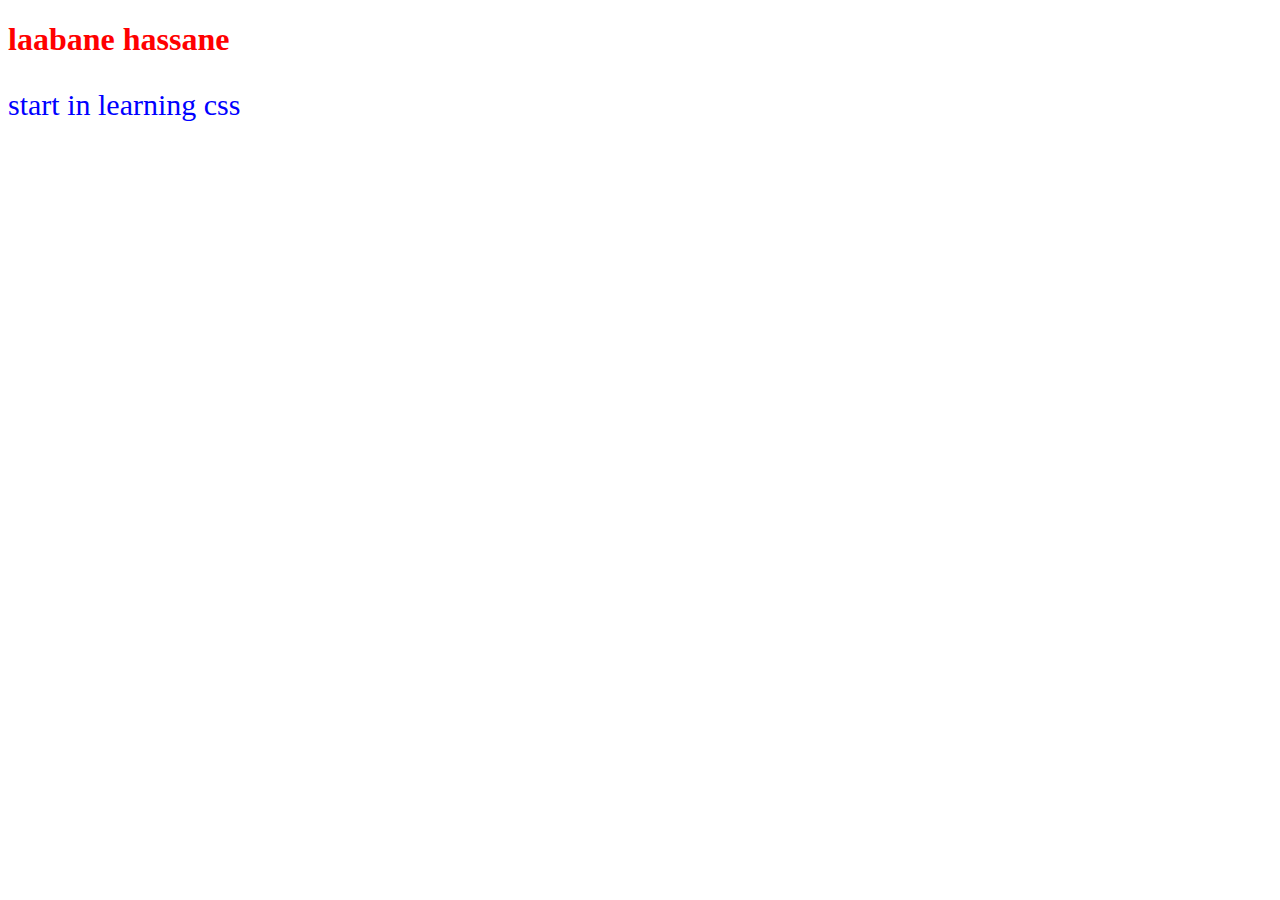
<file: #1/index.html>
<!DOCTYPE html>
<html lang="en">
<head>
    <meta charset="UTF-8">
    <title>Document</title>
<link rel="stylesheet" href="style.css">
</head>
<body>
    <h1>laabane hassane</h1>
    <p>start in learning css</p>
</body>
</html>
</file>
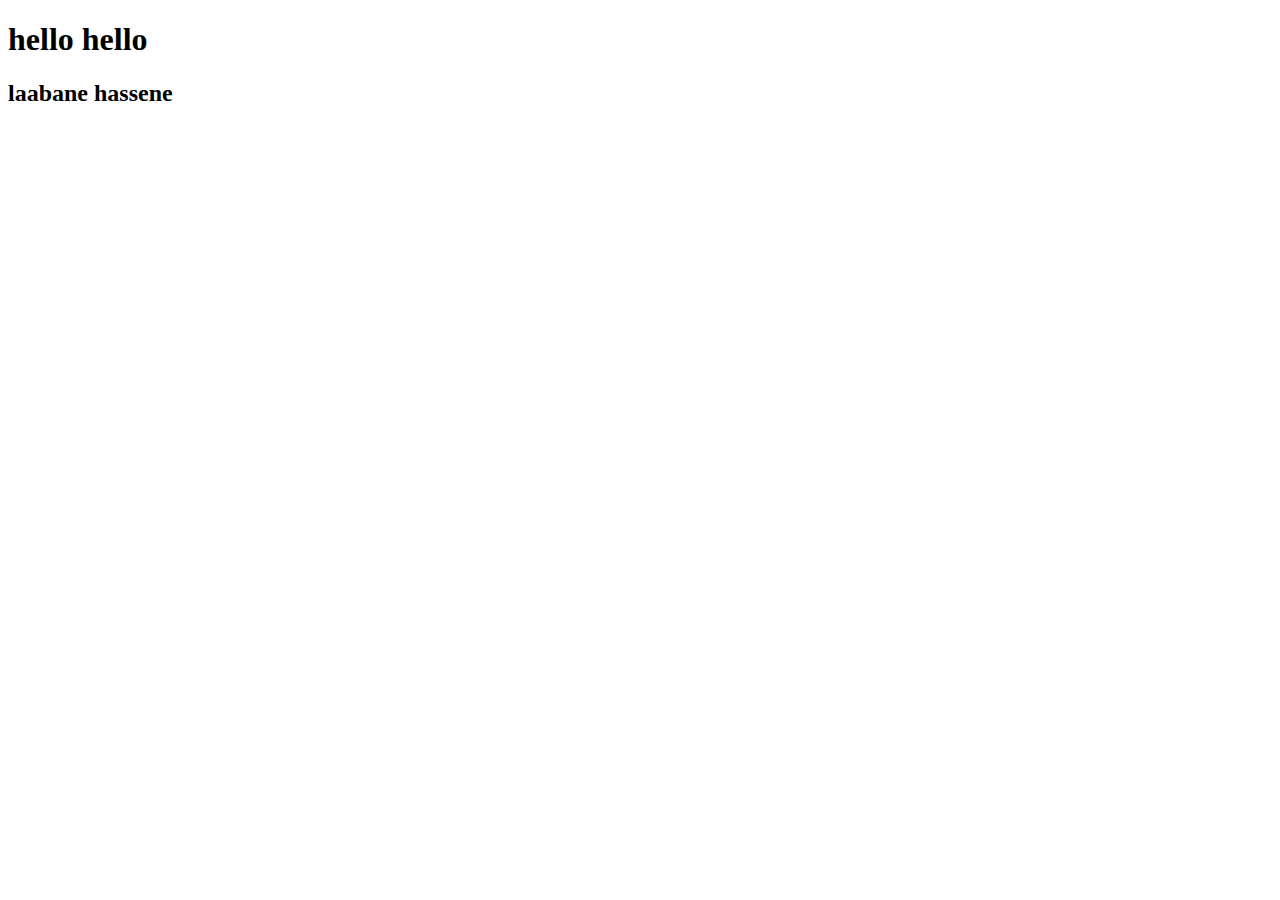
<file: Descendant_Selector_|_direct child_Selector/index.html>
<!DOCTYPE html>
<html lang="en">
<head>
    <meta charset="UTF-8">
    <title>Document</title>
</head>
<body>
    <div>
        <h1> hello <strong>hello</strong></h1>
        <h2>laabane <strong>hassene</strong></h2>
    </div>
</body>
</html>
</file>
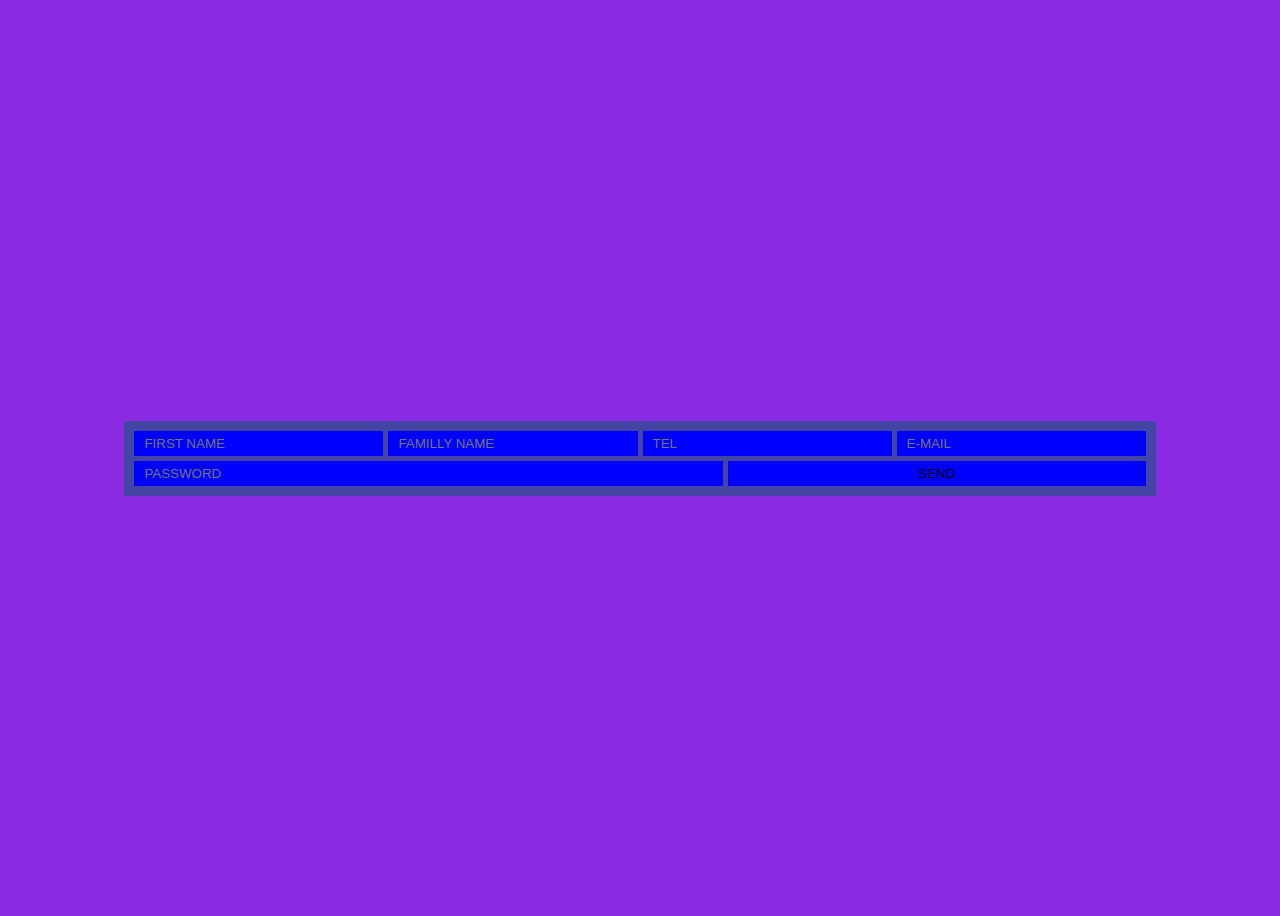
<file: responsive form using html and css/index.html>
<!DOCTYPE html>
<html lang="en">
<head>
    <meta charset="UTF-8">
    
    <link rel="stylesheet" href="style.css">
    <title>Document</title>
</head>
<body>
    <form >
    <input type="text" placeholder="FIRST NAME" id="">
    <input type="text" placeholder="FAMILLY NAME" id="">
    <input type="tel" placeholder="TEL">
    <input type="password" placeholder="E-MAIL ">
    <input type="email" placeholder="PASSWORD" id="">
    <button>SEND</button>
</form>
</body>
</html>
</file>
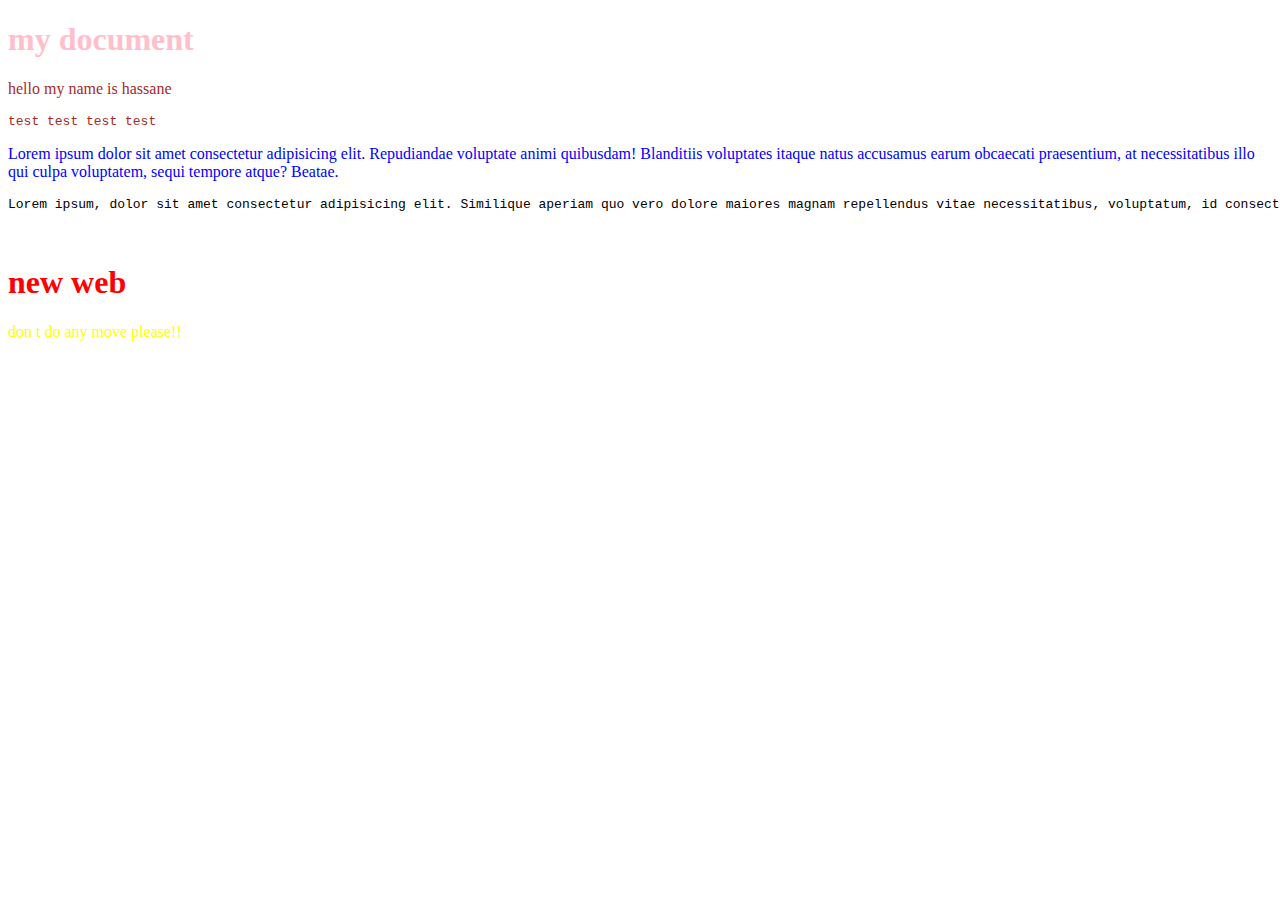
<file: Selctor_in_CSS/index.html>
<!DOCTYPE html>
<html lang="en">
<head>
    <meta charset="UTF-8">
    <title>Document</title>
    <link rel="stylesheet" href="style.css">
</head>
<body>
    <h1>my document</h1>
    <p class="a1">hello my name is hassane</p>
    <pre class="a1">test test test test </pre>
    <p class="a2">Lorem ipsum dolor sit amet consectetur adipisicing elit. Repudiandae voluptate animi quibusdam! Blanditiis voluptates itaque natus accusamus earum obcaecati praesentium, at necessitatibus illo qui culpa voluptatem, sequi tempore atque? Beatae.</p>
    <pre class="a2">Lorem ipsum, dolor sit amet consectetur adipisicing elit. Similique aperiam quo vero dolore maiores magnam repellendus vitae necessitatibus, voluptatum, id consectetur quibusdam sit accusamus deleniti. A nobis adipisci voluptate quod!</pre>
    <br>
    <h1 id="id1">new web</h1>
    <p id="id2">don t do any move please!!</p>
</body>
</html>
</file>
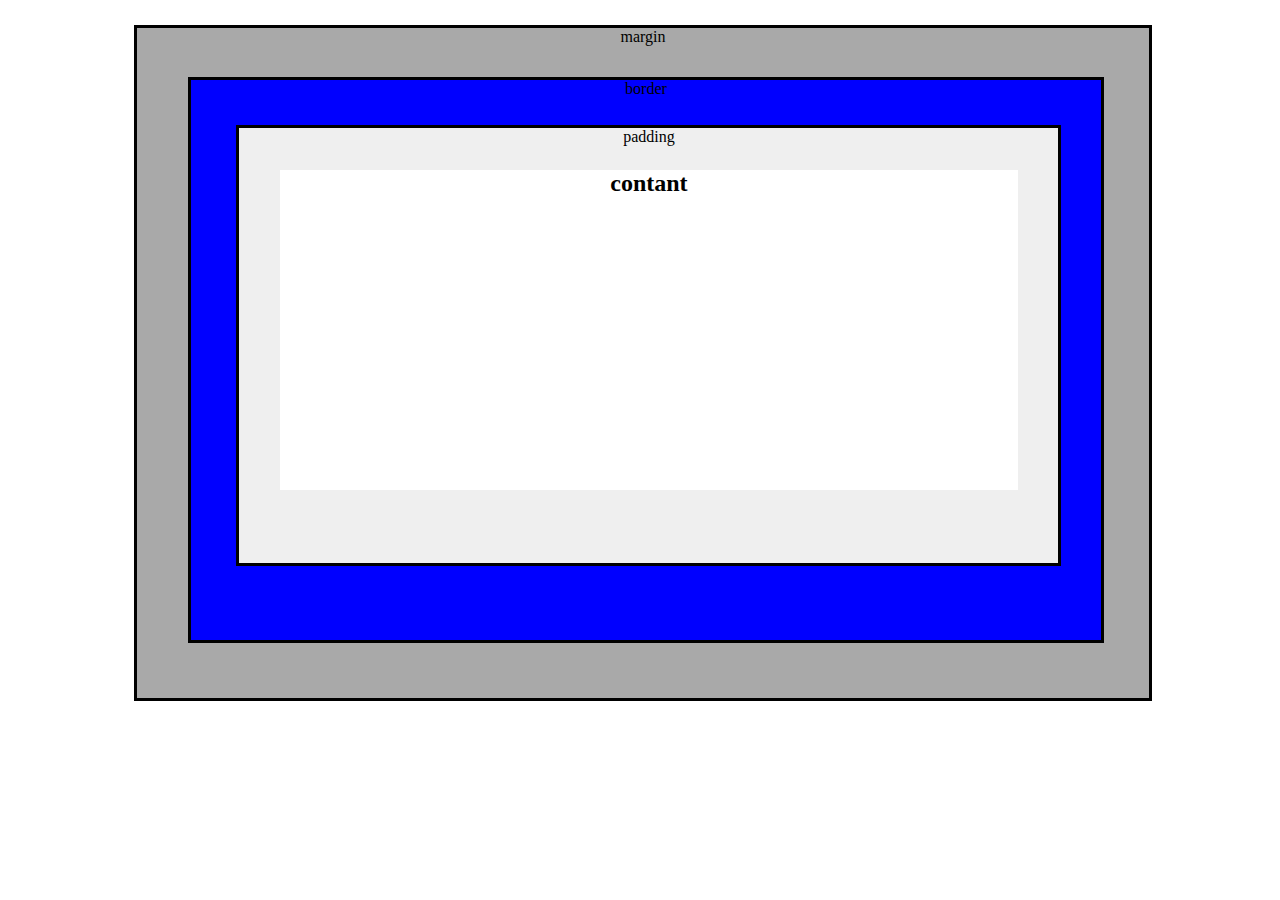
<file: box_model/indx.html>
<!DOCTYPE html>
<html lang="en">
<head>
    <meta charset="UTF-8">
    <title>Document</title>
    <link rel="stylesheet" href="style.css">
</head>
<body>
   
    <div id="mrgn">margin 
        <div id="brdr">border
            <div id="padng">padding
                <h2 id="cntnt">contant</h2>
            </div>
        </div>
    </div>
  
</body>
</html>
</file>
<file: #1/style.css>
h1{color: red;}
    p{
        color: blue;
        font-size: 30px;
    }
</file>
<file: responsive form using html and css/style.css>
body{
    background-color: blueviolet;
   display: flex;
    justify-content: center;
    align-items: center;
    height: 100vh;
}
form{
    background-color: rgb(68, 68, 165);
    padding: 10px;
    width: 80%;
    display: flex;
    flex-wrap: wrap;
    gap: 5px;
    
}
form input {
    background-color:rgb(0, 0, 255);
    border: none;
   
    padding: 5px 10px;
    flex-basis: 200px;
    flex-grow: 1;
}
form button{
    background-color: blue;
    border: none;
    cursor: pointer;
    flex-grow: 1;
}
</file>
<file: Selctor_in_CSS/style.css>
h1{
    color: pink;
}
.a1{
    color: brown;
}

p.a2{
color: blue;
}
#id1{
color: red;
}
#id2{
    color: yellow;
}
</file>
<file: box_model/style.css>
#mrgn {
    width: 80%;
    height: 670px;
    background: darkgray;
    margin-top: 2%;
    margin-left: 10%;
    display: block;
    justify-content: center;
    align-items: center;
}

#brdr {
    width: 90%;
    height: 560px;
    background: blue;
    margin-top: 3%;
    margin-left: 5%;

}

#padng {
    width: 90%;
    height: 435px;
    background: rgba(239, 239, 239, 781);
    margin-top: 3%;
    margin-left: 5%;
    display: block;
    justify-content: center;
    align-items: center;
}

#cntnt {
    width: 90%;
    height: 320px;
    background-color: white;
    margin-top: 3%;
    margin-left: 5%;
}

div {
    text-align: center;
    border: black solid;
}
</file>
